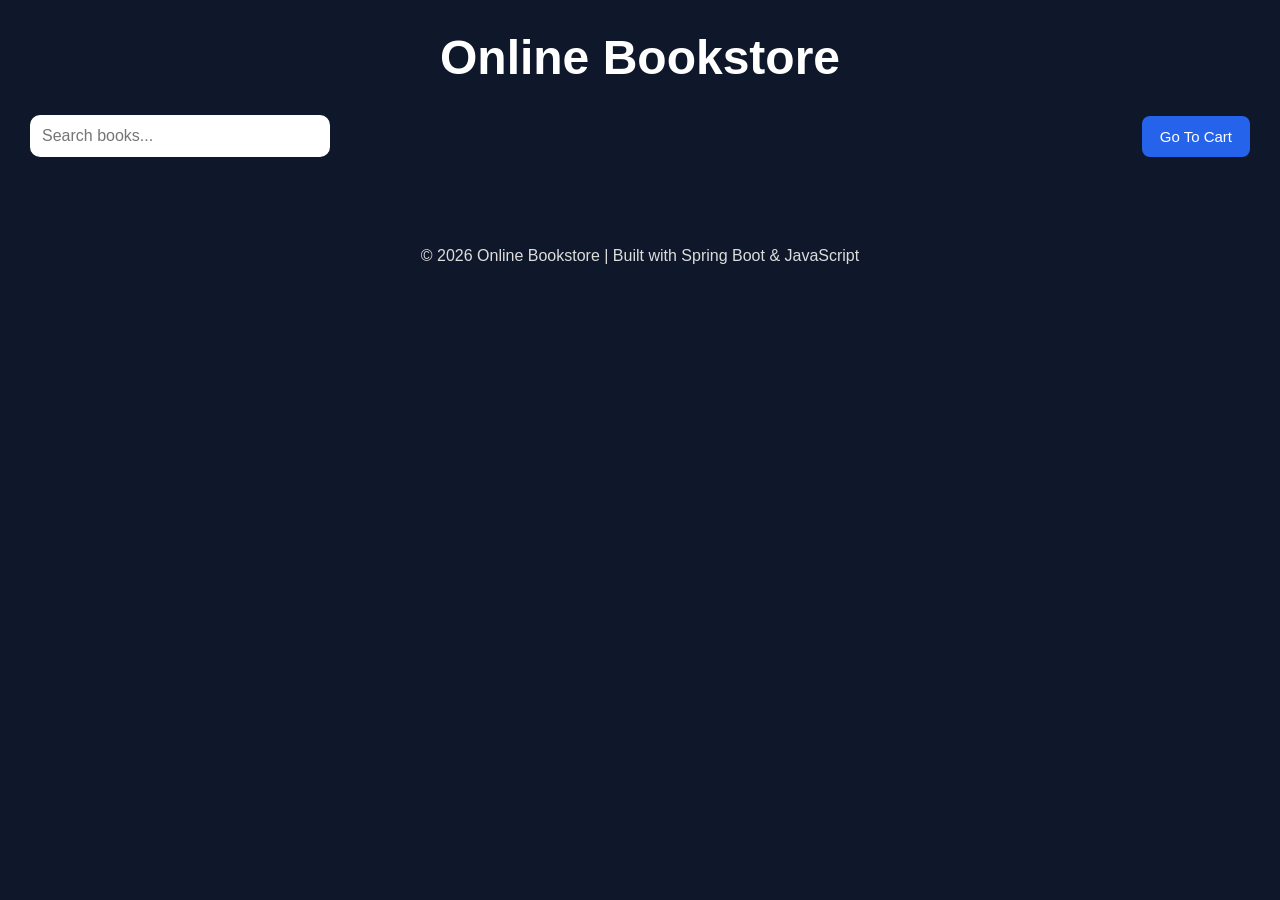
<file: frontend/index.html>
<!DOCTYPE html>
<html>

<head>

    <meta charset="UTF-8">

    <title>Online Bookstore</title>

    <link rel="stylesheet" href="style.css">

</head>

<body>

    <h1>Online Bookstore</h1>

    <div class="top-bar">

        <input
            type="text"
            id="search"
            placeholder="Search books..."
            onkeyup="searchBooks()"
        >

        <a href="cart.html" class="cart-btn">
            <button>Go To Cart</button>
        </a>

    </div>

    <div id="books-container"></div>

    <script src="script.js"></script>

    <footer>
    <p>© 2026 Online Bookstore | Built with Spring Boot & JavaScript</p>
</footer>

</body>

</html>
</file>
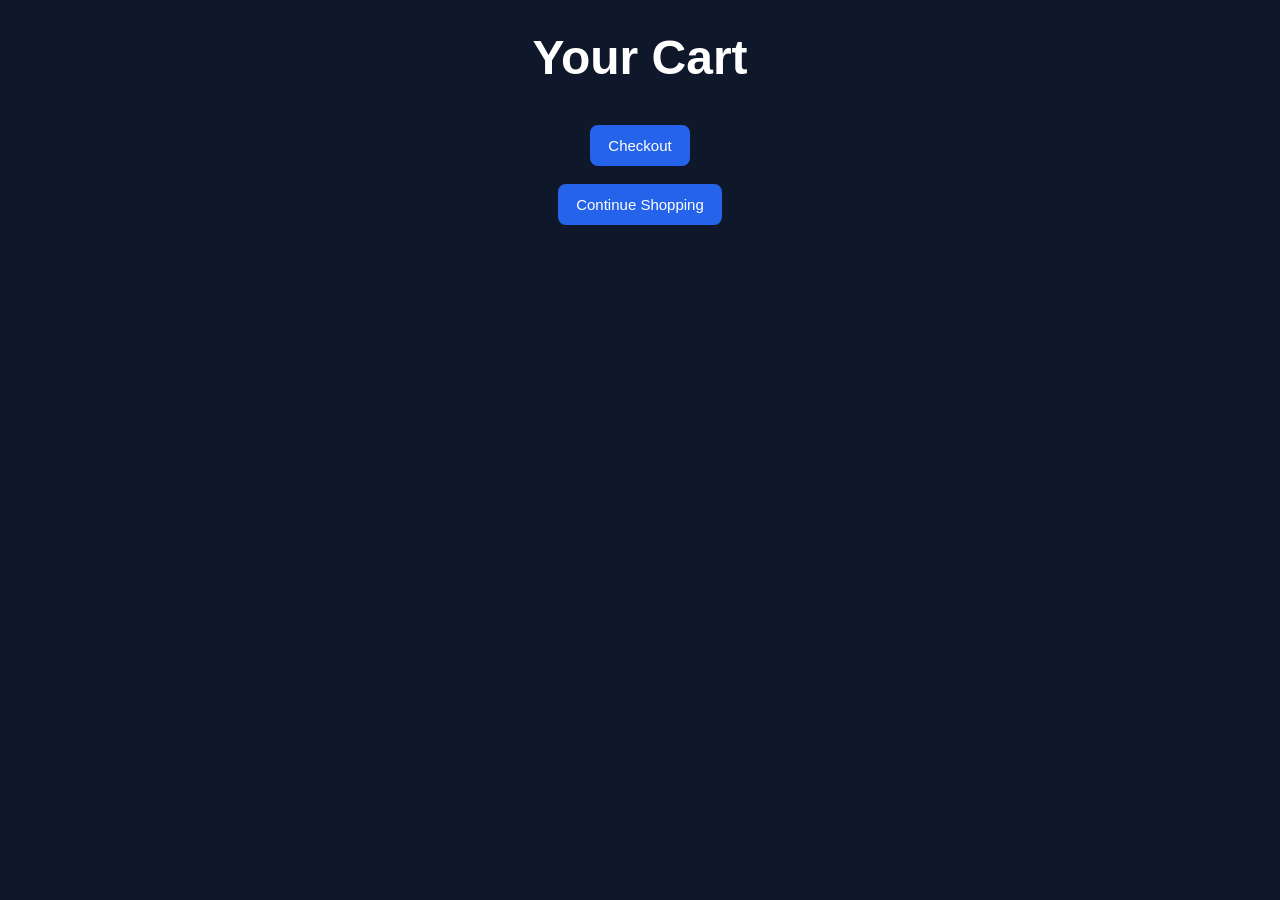
<file: frontend/cart.html>
<!DOCTYPE html>
<html>

<head>

    <meta charset="UTF-8">

    <title>Cart</title>

    <link rel="stylesheet" href="style.css">

</head>

<body>

    <h1>Your Cart</h1>

    <div id="cart-container"></div>

    <div class="checkout-section">

        <h2 id="total-price"></h2>

        <button onclick="checkout()">
            Checkout
        </button>

        <br><br>

<a href="index.html">
    <button>
        Continue Shopping
    </button>
</a>

    </div>

    <script>

        const API = "http://localhost:8080";

        async function loadCart() {

            const response = await fetch(`${API}/cart`);

            const books = await response.json();

            const container = document.getElementById("cart-container");

            const totalPrice = document.getElementById("total-price");

            container.innerHTML = "";

            let total = 0;

            books.forEach(book => {

                total += book.price;

                let image = "";

                if (book.id === 1) {
                    image = "https://picsum.photos/400/250?random=1";
                }

                else if (book.id === 2) {
                    image = "https://picsum.photos/400/250?random=2";
                }

                else if (book.id === 3) {
                    image = "https://picsum.photos/400/250?random=3";
                }

                else if (book.id === 4) {
                    image = "https://picsum.photos/400/250?random=4";
                }

                else if (book.id === 5) {
                    image = "https://picsum.photos/400/250?random=5";
                }

                else {
                    image = "https://picsum.photos/400/250?random=6";
                }

                container.innerHTML += `

                    <div class="book-card">

                        <img src="${image}" alt="Book">

                        <div class="book-content">

                            <h2>${book.title}</h2>

                            <p class="price">₹${book.price}</p>

                            <button onclick="removeBook(${book.id})">
                                Remove
                            </button>

                        </div>

                    </div>
                `;
            });

            totalPrice.innerText = `Total: ₹${total}`;
        }

        async function removeBook(id) {

            await fetch(`${API}/cart/${id}`, {
                method: "DELETE"
            });

            loadCart();
        }

        async function checkout() {

            await fetch(`${API}/checkout`, {
                method: "POST"
            });

            alert("Order Placed Successfully!");

            loadCart();
        }

        loadCart();

    </script>

</body>

</html>
</file>
<file: frontend/style.css>
* {
    margin: 0;
    padding: 0;
    box-sizing: border-box;
}

body {
    font-family: Arial, sans-serif;
    background: #0f172a;
    color: white;
    padding: 30px;
}

h1 {
    text-align: center;
    margin-bottom: 30px;
    font-size: 48px;
}

.top-bar {
    display: flex;
    justify-content: space-between;
    align-items: center;
    margin-bottom: 40px;
}

#search {
    width: 300px;
    padding: 12px;
    border: none;
    border-radius: 10px;
    font-size: 16px;
}

#books-container {
    display: grid;
    grid-template-columns: repeat(auto-fit, minmax(300px, 1fr));
    gap: 30px;
}

.book-card {
    background: white;
    color: black;
    border-radius: 15px;
    overflow: hidden;
    box-shadow: 0px 5px 15px rgba(0,0,0,0.4);
    transition: 0.3s;
}

.book-card:hover {
    transform: translateY(-8px);
}

.book-card img {
    width: 100%;
    height: 220px;
    object-fit: cover;
}

.book-content {
    padding: 20px;
}

.book-content h2 {
    margin-bottom: 10px;
}

.book-content p {
    margin-bottom: 10px;
}

.price {
    font-size: 22px;
    font-weight: bold;
    color: #2563eb;
}

button {
    background: #2563eb;
    color: white;
    border: none;
    padding: 12px 18px;
    border-radius: 8px;
    cursor: pointer;
    font-size: 15px;
}

button:hover {
    background: #1d4ed8;
}
.checkout-section {
    margin-top: 40px;
    text-align: center;
}

.checkout-section h2 {
    margin-bottom: 20px;
    font-size: 32px;
    color: white;
}
footer {
    text-align: center;
    margin-top: 50px;
    color: #ddd;
}
</file>
